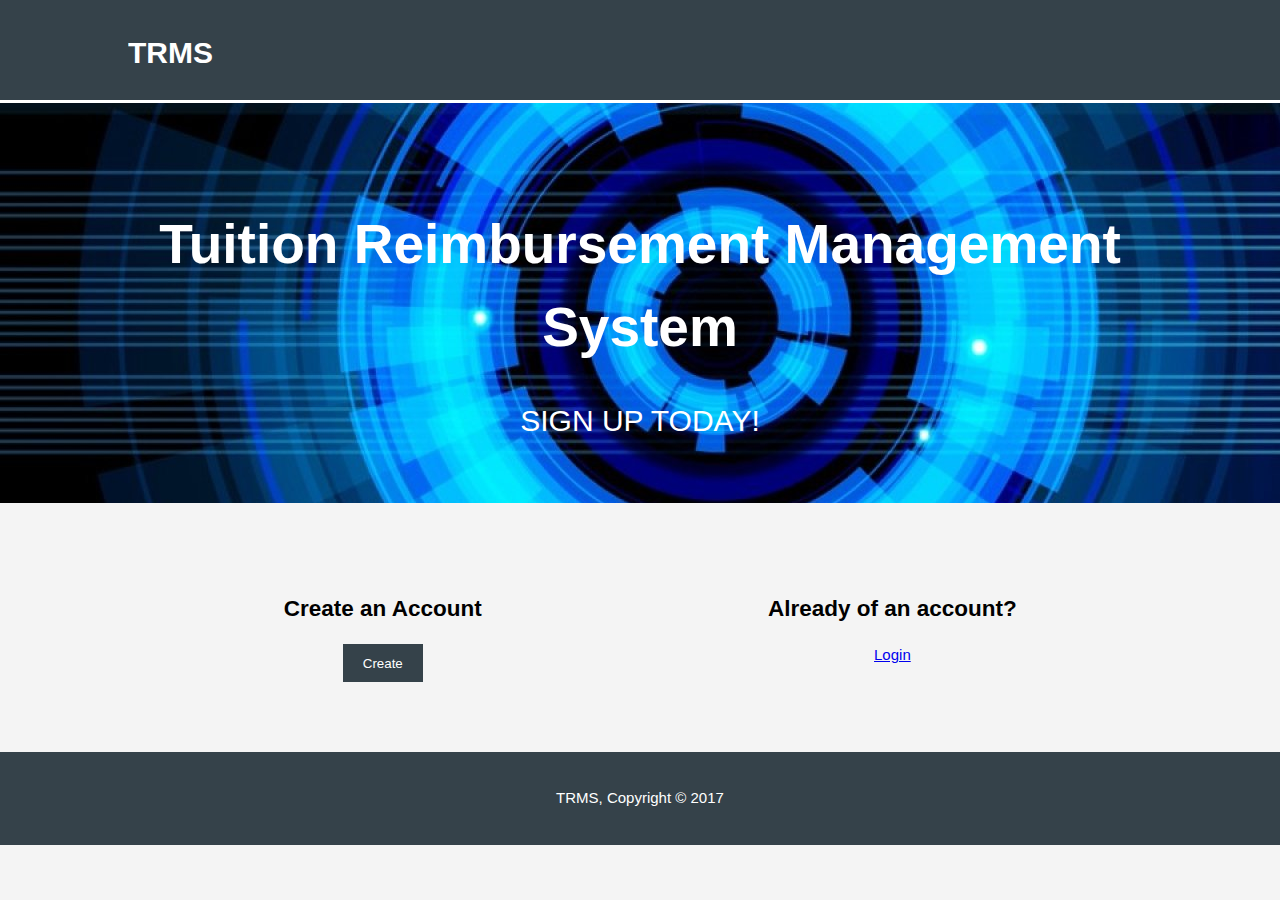
<file: TRMS/src/main/webapp/index.html>
<!DOCTYPE html>
<html>
<head>
	<meta charset="ISO-8859-1">
	<title>TRMS</title>
	<link rel="stylesheet" href="css/index.css">
</head>
<body>
	<header>
		<div class="container">
			<h1><span class="highlight">TRMS</span></h1>
		</div>
	</header>
	
	<section id="back">
      <div class="container">
        <h1>Tuition Reimbursement Management System</h1>
        <p>SIGN UP TODAY!</p>
      </div>
    </section>
		
	<section id="options">
		<div class="container">
			<div class="option">
				<h2>Create an Account</h2>
				<form action="./html/create.html">
			    	<button type="submit" class="btn_1">Create</button>
				</form>	
			</div>
			<div class="option">
				<h2>Already of an account?</h2>
				<a href="./html/login.html" name="login">Login</a>	
			</div>
		</div>
	</section>
	<footer>
      <p>TRMS, Copyright &copy; 2017</p>
    </footer>	
</body>
</html>
</file>
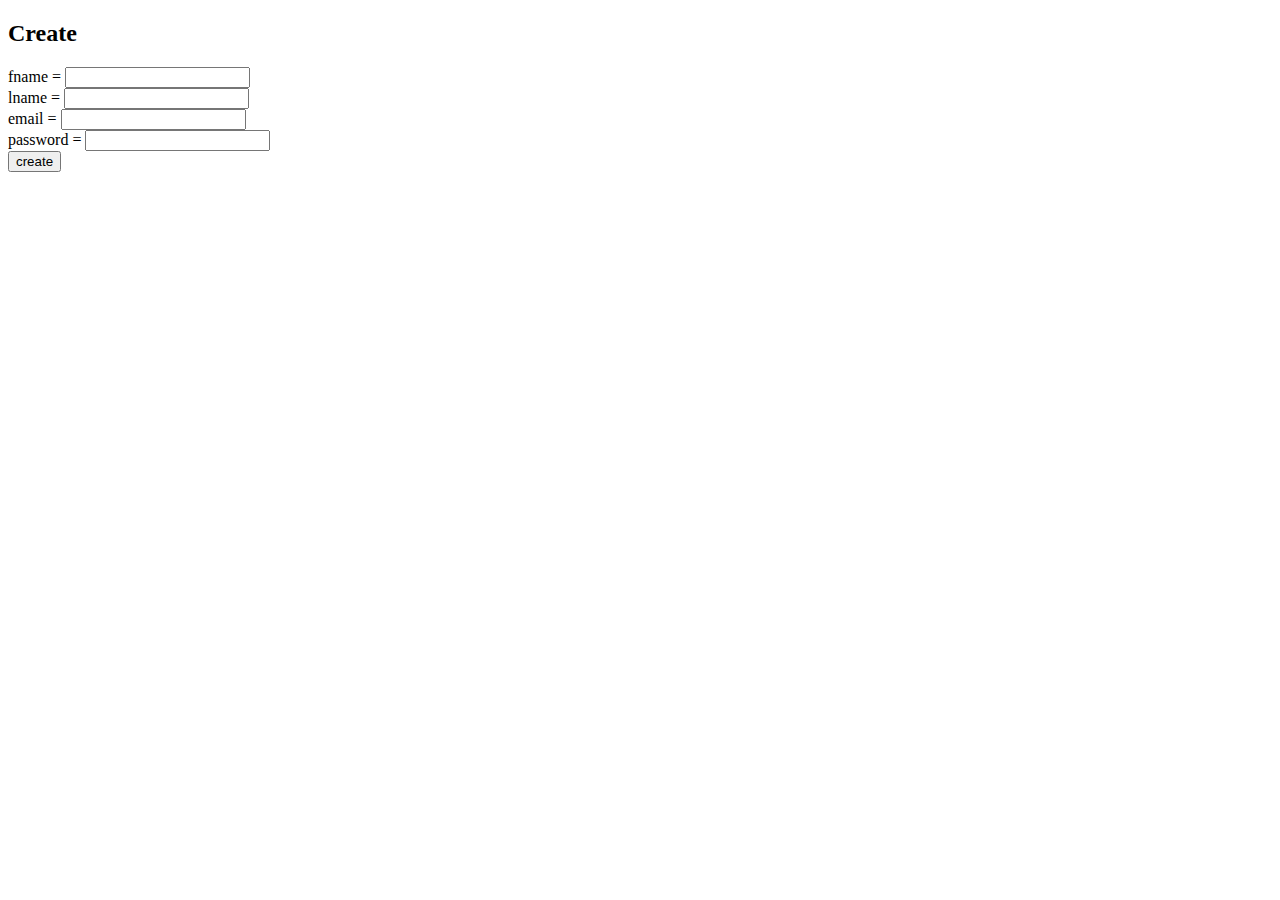
<file: TRMS/src/main/webapp/create.html>
<!DOCTYPE html>
<html>
<head>
<meta charset="ISO-8859-1">
<title>Create</title>
</head>
<body>
	<h2>Create</h2>
	<form action="AccountServlet" method="GET">
		fname = <input type="text" name="firstName"><br/>
		lname = <input type="text" name="lastName"><br/>
		email = <input type="text" name="email"><br/>
		password = <input type="text" name="password"><br/>
		<input type="submit" value="create">
	</form>
</body>
</html>
</file>
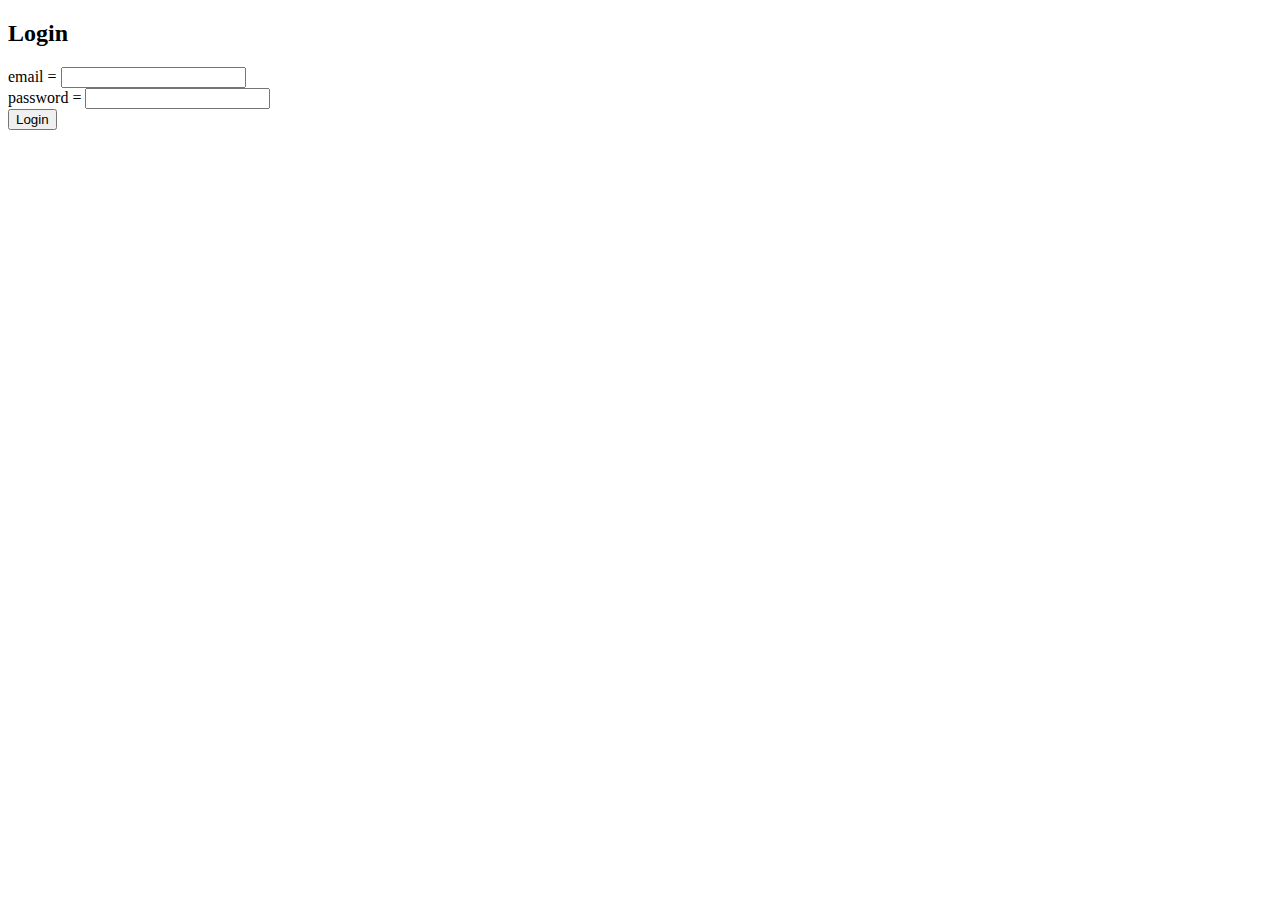
<file: TRMS/src/main/webapp/login.html>
<!DOCTYPE html>
<html>
<head>
<meta charset="ISO-8859-1">
<title>Login</title>
</head>
<body>
	<h2>Login</h2>
	<form action="AccountServlet" method="GET">
		email = <input type="text" name="email"><br/>
		password = <input type="text" name="password"><br/>
		<input type="submit" value="Login">
	</form>
	
</body>
</html>
</file>
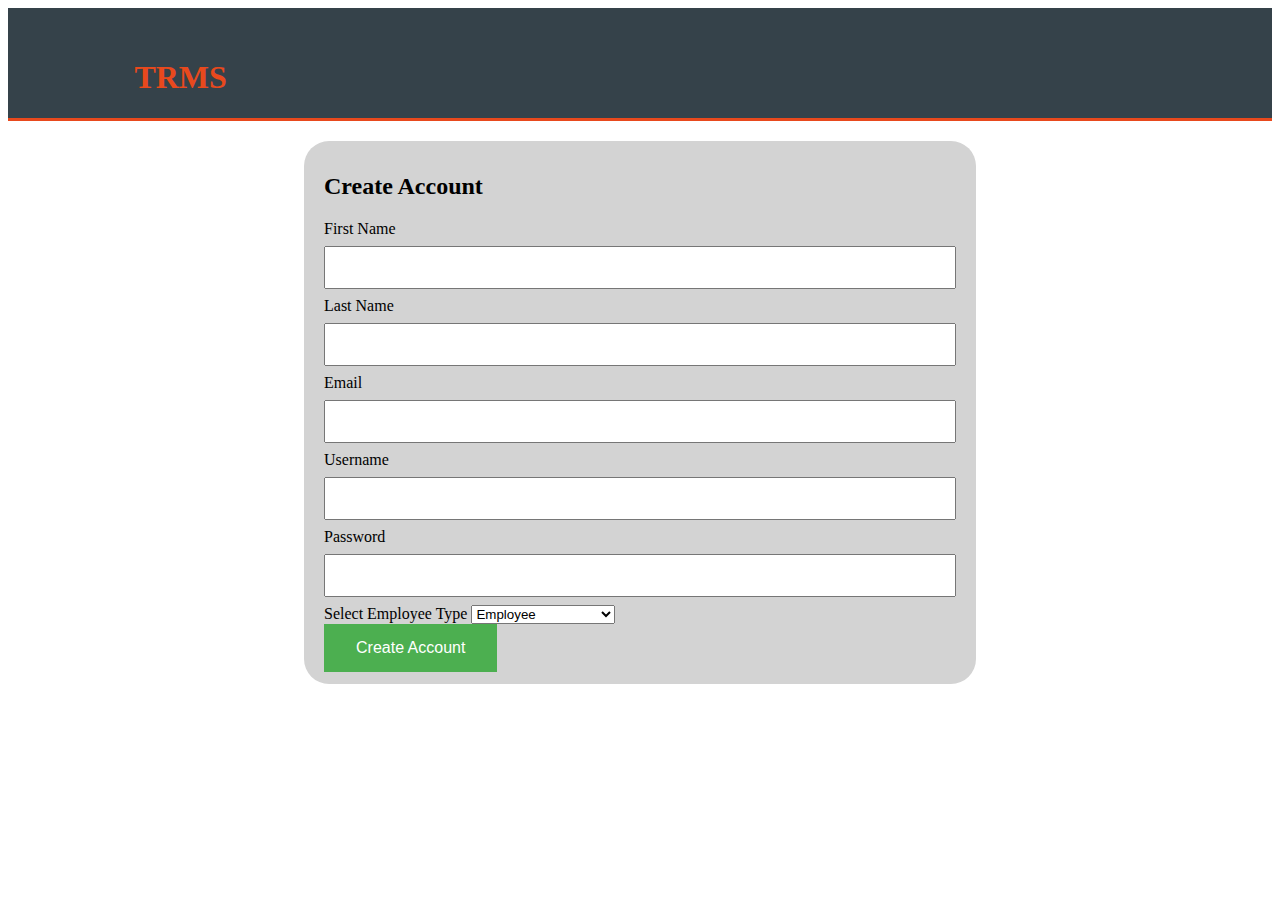
<file: TRMS/src/main/webapp/html/create.html>
<!DOCTYPE html>
<html>
<head>
	<meta charset="ISO-8859-1">
	<title>Create</title>
	<link rel="stylesheet" href="../css/create.css">
</head>
<body>
	<header>
		<div class="container">
			<h1><span class="highlight">TRMS</span></h1>
		</div>
	</header>
	
	<div class="cform">
		<h2>Create Account</h2>
		<form action="../CreateServlet" method="GET">
			<label for="fname">First Name</label>
			<input type="text" name="firstName"><br/>
			<label for="lname">Last Name</label>
			<input type="text" name="lastName"><br/>
			<label for="email">Email</label>
			<input type="text" name="email"><br/>
			<label for="username">Username</label>
			<input type="text" name="username"><br/>
			<label for="password">Password</label>
			<input type="password" name="password"><br/>
			<label for="employeetype" >Select Employee Type</label>
			<select name="employeetype">
				<option value="1">Employee</option>
			    <option value="2">Direct Supervisor</option>
			    <option value="3">Department Head</option>
			    <option value="4">Benefits Coordinator</option>
			</select><br/>
			<input type="submit" value="Create Account">
		</form>
	</div>
</body>
</html>
</file>
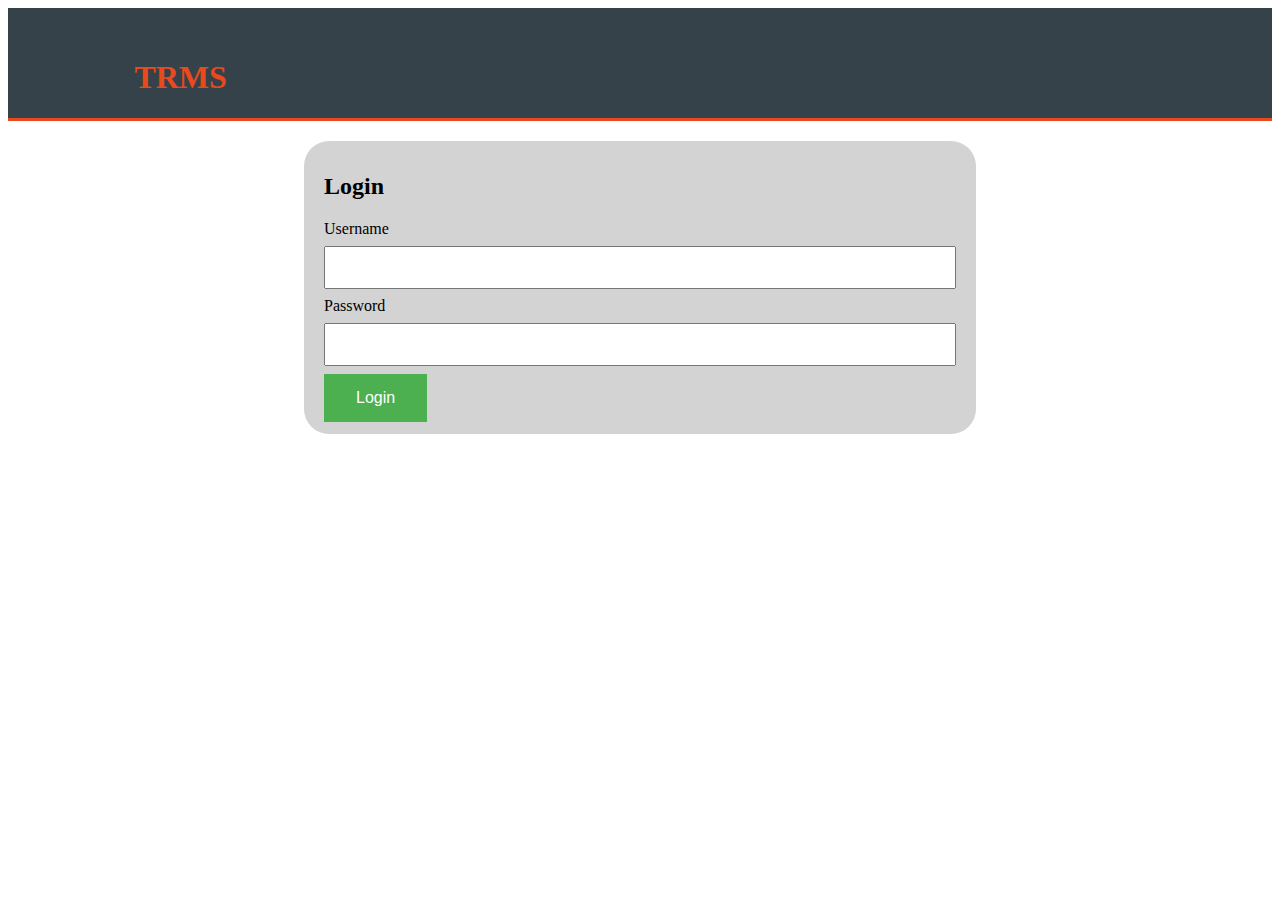
<file: TRMS/src/main/webapp/html/login.html>
<!DOCTYPE html>
<html>
<head>
	<meta charset="ISO-8859-1">
	<title>Login</title>
	<link rel="stylesheet" href="../css/create.css">
</head>
<body>
	<header>
		<div class="container">
			<h1><span class="highlight">TRMS</span></h1>
		</div>
	</header>
	<div class="cform">
		<h2>Login</h2>
		<form action="../LoginServlet" method="GET">
			<label for="username">Username</label>
			<input type="text" name="username"><br/>
			<label for="password">Password</label>
			<input type="password" name="password"><br/>
			<input type="submit" value="Login">
		</form>
	</div>
	
	
</body>
</html>
</file>
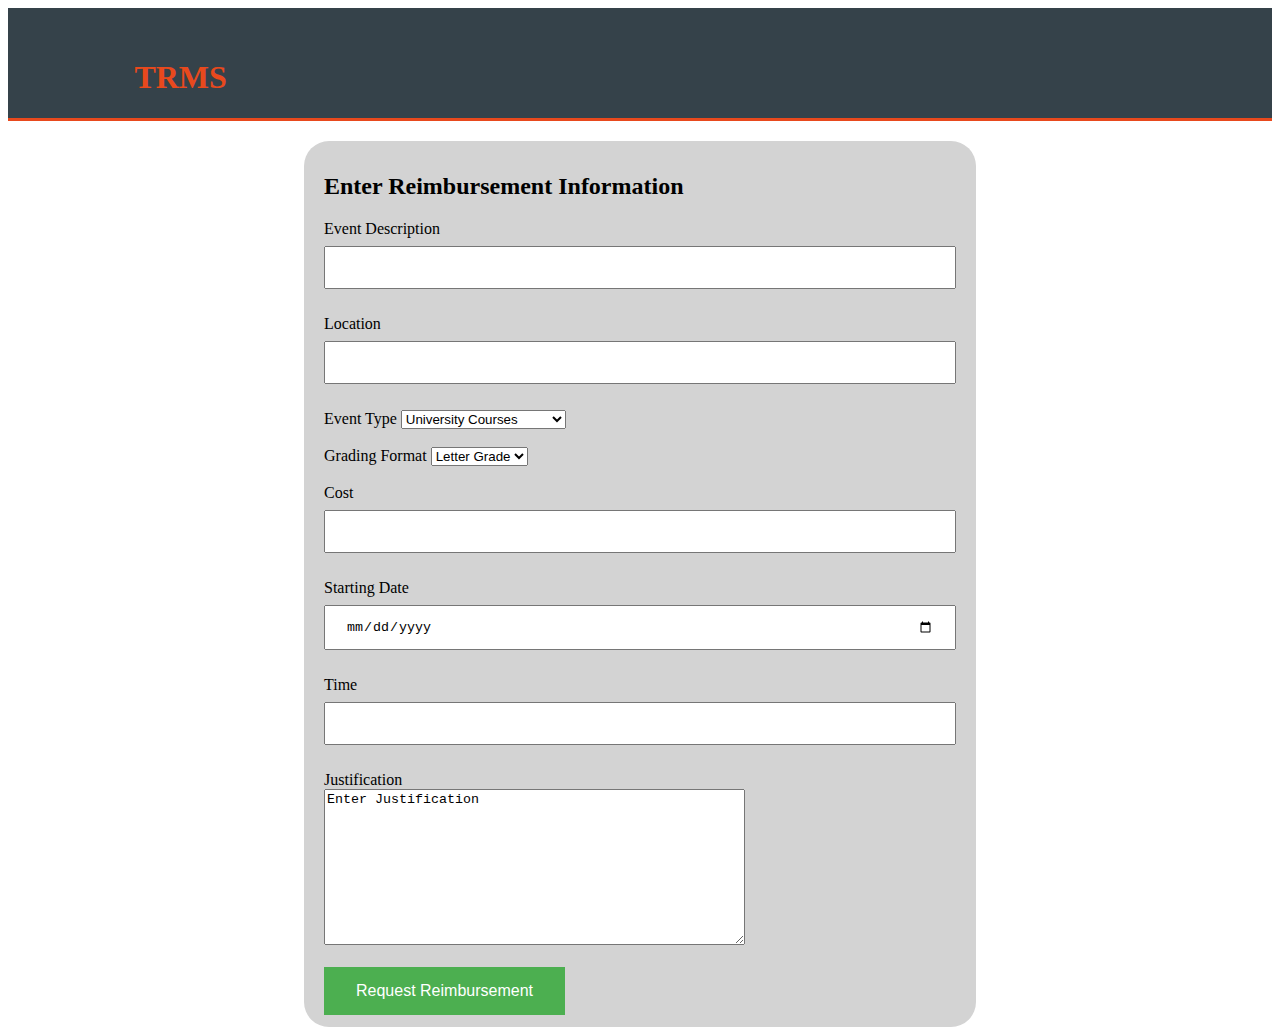
<file: TRMS/src/main/webapp/html/request.html>
<!DOCTYPE html>
<html>
<head>
<meta charset="ISO-8859-1">
	<title>RequestReimbursement</title>
	<link rel="stylesheet" href="../css/create.css">
</head>
<body>
	<header>
		<div class="container">
			<h1><span class="highlight">TRMS</span></h1>
		</div>
	</header>
	
	<div class="cform">
		<h2>Enter Reimbursement Information</h2>
		<form action="../RequestServlet" method="GET">
			
			<label for="descript">Event Description</label>
			<input type="text" name="descript"><br/><br/>
			
			<label for="location">Location</label>
			<input type="text" name="location"><br/><br/>
			
			<label for="eventtype">Event Type</label>
			<select name="eventtype">
			    <option value="1">University Courses</option>
			    <option value="2">Seminars</option>
			    <option value="3">Certification Preparation</option>
			    <option value="4">Certification</option>
			    <option value="5">Technical Training</option>
			    <option value="6">Other</option>
  			</select><br/><br/>
  			
  			<label for="gradetype">Grading Format</label>
			<select name="gradetype">
			    <option value="1">Letter Grade</option>
			    <option value="2">Pass or Fail</option>    
  			</select><br/><br/>
  			
  			<label for="cost">Cost</label>
			<input type="number" name="cost"><br/><br/>
			
  			<label for="startday">Starting Date</label>
  			<input type="date" name="startday"><br/><br/>
  			
  			<label for="time">Time</label>
			<input type="text" name="time"><br/><br/>
			
			<label for="just">Justification</label><br/>
			<textarea name="just" rows="10" cols="50">Enter Justification</textarea><br/><br/>
  			
  			
			<input type="submit" value="Request Reimbursement">
		</form>
	</div>
</body>
</html>
</file>
<file: TRMS/src/main/webapp/css/index.css>
@charset "ISO-8859-1";
body {
  font: 15px/1.5 Arial, Helvetica, sans-serif;
  padding: 0;
  margin: 0;
  background-color: #f4f4f4
}

/*Global section
. (dot) operator for classes
# for id*/
.container {
  width: 80%;
  margin: auto;
  overflow: hidden;
}

ul {
  margin: 0;
  padding: 0;
}

.btn_1 {
  height: 38px;
  background: #35424a;
  border: 0;
  padding-left: 20px;
  padding-right: 20px;
  color: #ffffff;
}

header {
  background: #35424a;
  color: #ffffff;
  padding-top: 30px;
  min-height: 70px;
  border-bottom: #ffffff 3px solid;
}



header h1 {
  color: #ffffff;
  margin: 0;
}

header nav {
  float: right;
  margin-top: 10px
}

header .highlight, header .current a {
  color: #ffffff;
  font-weight: bold;
}

#back {
  background: url('../assets/bk.jpg') no-repeat 0 -500px;
  min-height: 400px;
  text-align: center;
  color: #ffffff;
}

#back h1 {
  margin-top: 100px;
  font-size: 55px;
  margin-bottom: 10px;
}

#back p {
  font-size: 30px;
}

/*Newsletter*/

/* Options */
#options {
  margin-top: 20px;
}

#options .option {
  float: left;
  text-align: center;
  width: 40%;
  padding: 50px;
}


footer {
  padding: 20px;
  margin-top: 20px;
  color: #ffffff;
  background-color: #35424a;
  text-align: center;
}
</file>
<file: TRMS/src/main/webapp/css/create.css>
@charset "ISO-8859-1";

.container {
  width: 80%;
  margin: auto;
  overflow: hidden;
}

ul {
  margin: 0;
  padding: 0;
}

input[type=submit] {
    background-color: #4CAF50; /* Green */
    border: none;
    color: white;
    padding: 15px 32px;
    text-align: center;
    text-decoration: none;
    display: inline-block;
    font-size: 16px;
}

header {
  background: #35424a;
  color: #ffffff;
  padding-top: 30px;
  min-height: 70px;
  border-bottom: #e8491d 3px solid;
}

header a {
  color: #ffffff;
  text-decoration: none;
  text-transform: uppercase;
  font-size: 16px;
}

header li {
  display: inline;
  padding: 0 20px 0 20px;
}

header #branding {
  float: left;
}

header #branding h1 {
  margin: 0;
}

header nav {
  float: right;
  margin-top: 10px
}

header .highlight, header .current a {
  color: #e8491d;
  font-weight: bold;
}



/*Newsletter*/
#newsletter {
  padding: 15px;
  color: #ffffff;
  background: #35424a;
}

.cform {
	border-radius: 25px;
	width: 50%;
  	margin: auto;
  	margin-top: 20px;
  	overflow: hidden;
  	background-color: LightGray;
  	padding: 12px 20px;
}

input[type=text] {
    width: 100%;
    padding: 12px 20px;
    margin: 8px 0;
    box-sizing: border-box;
}

input[type=password] {
    width: 100%;
    padding: 12px 20px;
    margin: 8px 0;
    box-sizing: border-box;
}

input[type=number] {
    width: 100%;
    padding: 12px 20px;
    margin: 8px 0;
    box-sizing: border-box;
}

input[type=date] {
    width: 100%;
    padding: 12px 20px;
    margin: 8px 0;
    box-sizing: border-box;
}

footer {
  padding: 20px;
  margin-top: 20px;
  color: #ffffff;
  background-color: #e8491d;
  text-align: center;
}

/* Media Queries */
@media(max-width: 768px) {
  header #branding,
  header nav,
  header nav li,
  #newsletter h1,
  #newsletter form,
  #boxes .box,

  header {
    padding-bottom: 20px;
  }

  #showcase h1 {
    margin-top: 40px;
  }

  #newsletter button {
    display: block;
    width: 100%;
  }

  #newsletter form input[type="email"] {
    width: 100%;
    margin-bottom: 5px;
  }
}
</file>
